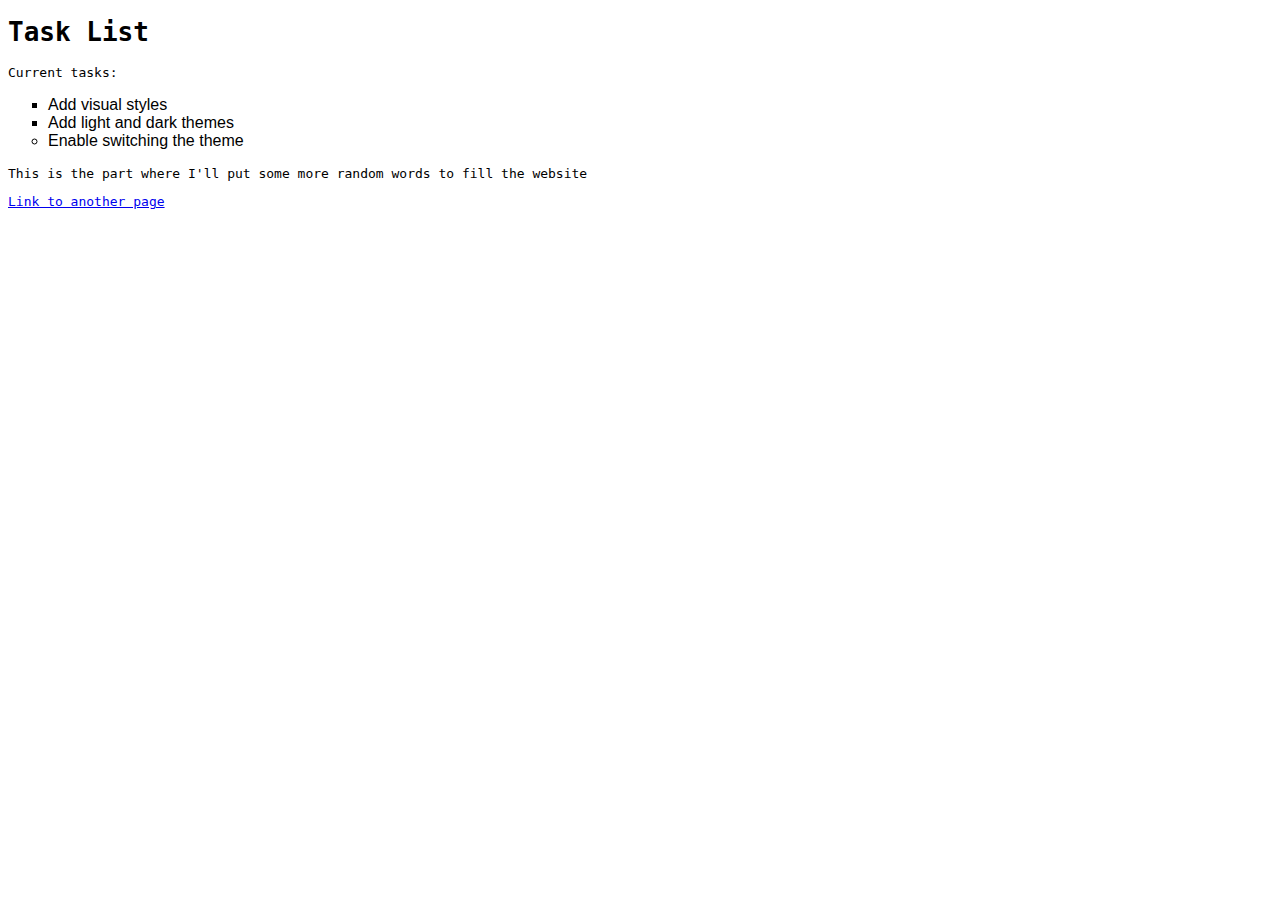
<file: simple-website/index.html>
<!DOCTYPE html>
<html lang="en">
<head>
    <meta charset="UTF-8">
    <meta http-equiv="X-UA-Compatible" content="IE=edge">
    <meta name="viewport" content="width=device-width, initial-scale=1.0">
    <title>Task Timeline</title>
    <link rel="stylesheet" href="main.css">
</head>
<body>
    <h1>Task List</h1>
    <p id="msg">Current tasks:</p>
    <ul>
      <li class="list">Add visual styles</li>
      <li class="list">Add light and dark themes</li>
      <li>Enable switching the theme</li>
    </ul>
    <p>This is the part where I'll put some more random words to fill the website</p>
    <p><a href="profile.html">Link to another page</a></p>
</body>
</html>
</file>
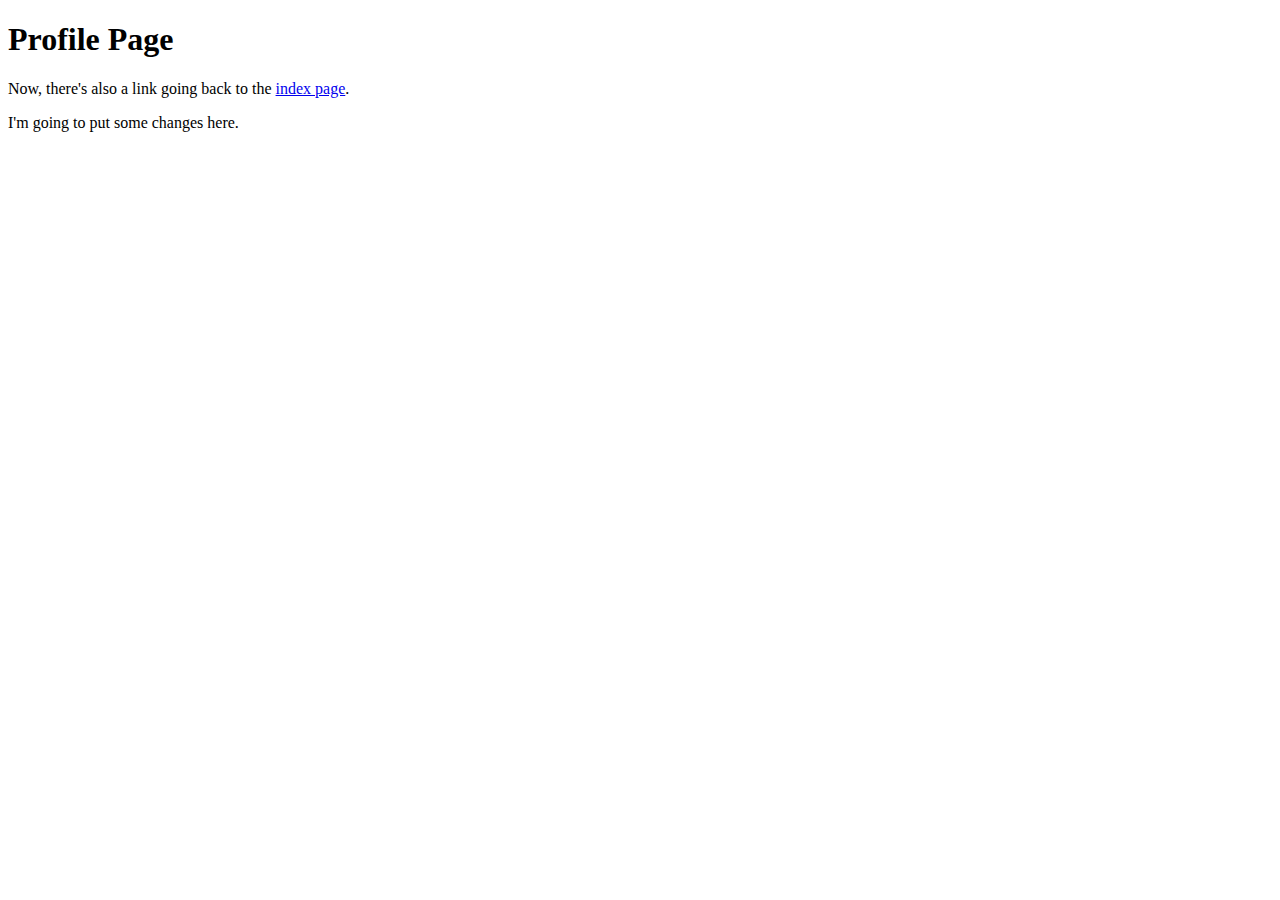
<file: simple-website/profile.html>
<!DOCTYPE html>
<html lang="en">
<head>
    <meta charset="UTF-8">
    <meta name="viewport" content="width=, initial-scale=1.0">
    <title>Document</title>
</head>
<body>
    <h1>Profile Page</h1>
    <p>Now, there's also a link going back to the <a href="index.html">index page</a>.</p>
    <p>I'm going to put some changes here.</p>
</body>
</html>
</file>
<file: simple-website/main.css>
body {
    font-family: monospace;
}

ul {
    font-family: helvetica;
}

li {
    list-style: circle;
}

.list {
    list-style: square;
}

#msg {
    font-family: monospace;
}


.light-theme {
    color: #000000;
    background: #00FF00;
}
</file>
